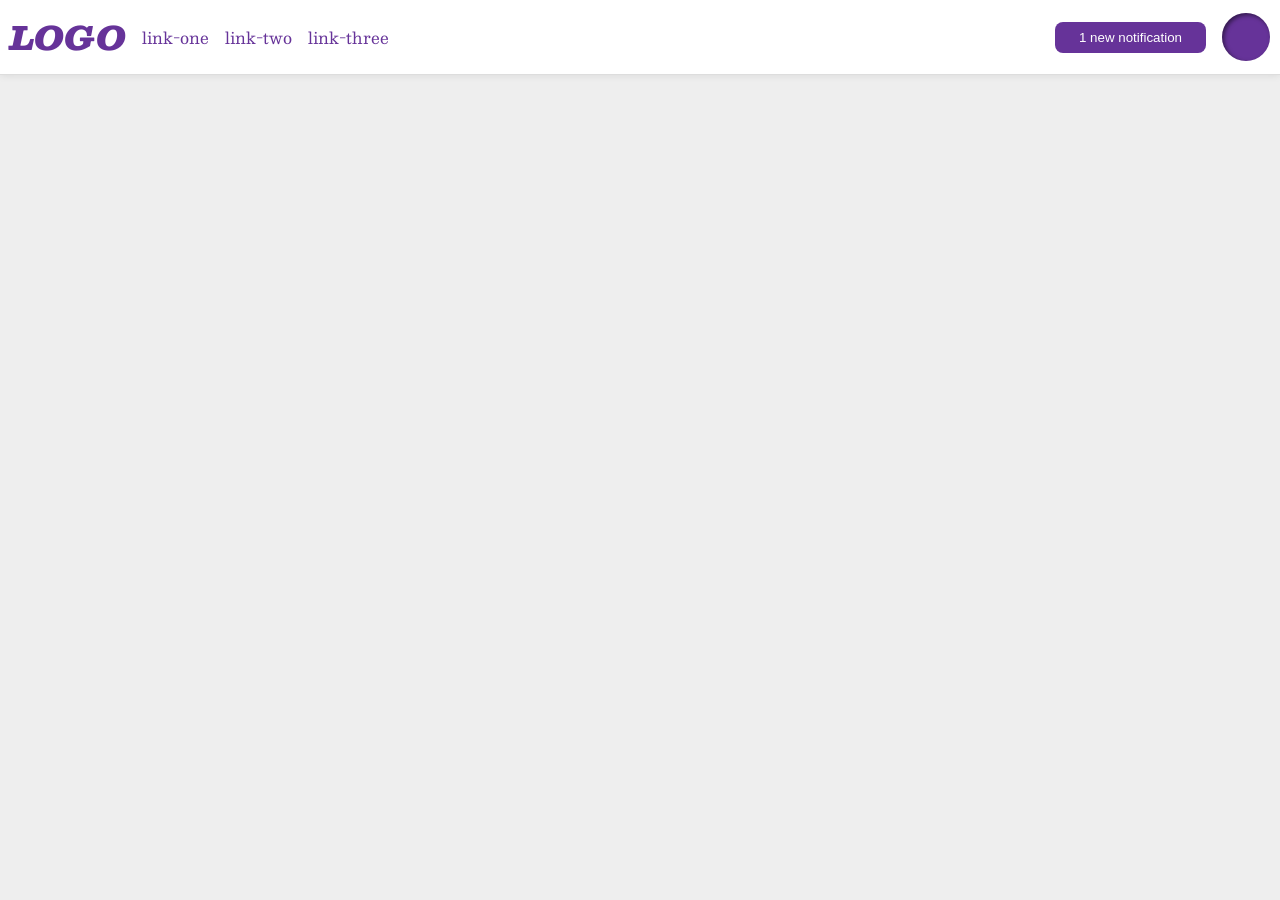
<file: foundations/flex/03-flex-header-2/index.html>
<!DOCTYPE html>
<html lang="en">
  <head>
    <meta charset="UTF-8">
    <meta http-equiv="X-UA-Compatible" content="IE=edge">
    <meta name="viewport" content="width=device-width, initial-scale=1.0">
    <title>Flex Header 2</title>
    <link rel="stylesheet" href="style.css">
  </head>
  <body>
    <div class="header">
    <div class="left">
      <div class="logo">
        LOGO
      </div>
      <ul class="links">
        <li><a href="https://google.com">link-one</a></li>
        <li><a href="https://google.com">link-two</a></li>
        <li><a href="https://google.com">link-three</a></li>
      </ul>
    </div>
    <div class="right">
      <button class="notifications">
        1 new notification
      </button>
      <div class="profile-image"></div>
    </div>
    </div>
  </body>
</html>
</file>
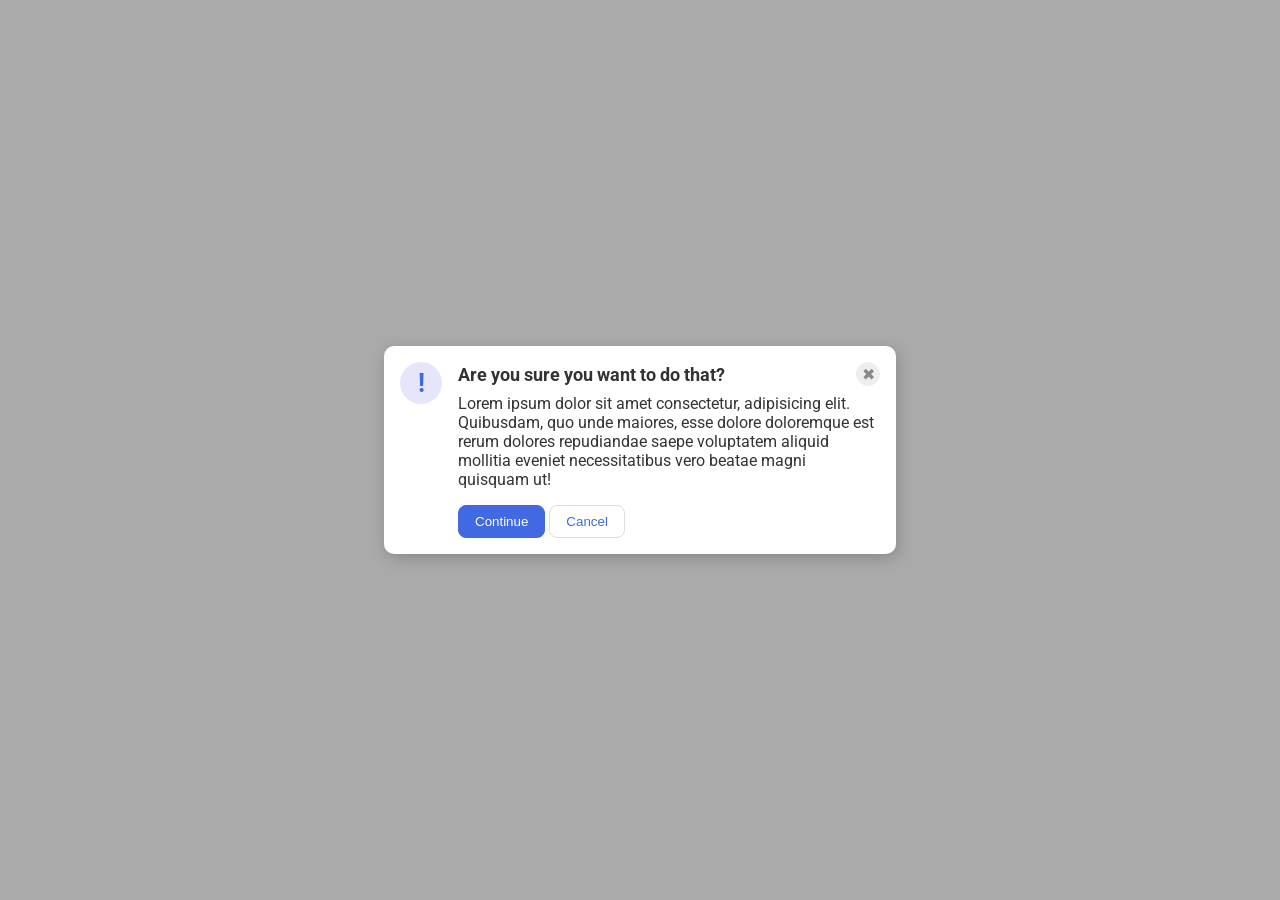
<file: foundations/flex/05-flex-modal/index.html>
<!DOCTYPE html>
<html lang="en">
  <head>
    <meta charset="UTF-8">
    <meta http-equiv="X-UA-Compatible" content="IE=edge">
    <meta name="viewport" content="width=device-width, initial-scale=1.0">
    <link rel="stylesheet" href="style.css">
    <title>Modal</title>
  </head>
  <body>
   <div class="modal">
  <div class="icon">!</div>

  <div class="box">
    <div class="header">
      Are you sure you want to do that?
      <button class="close-button">✖</button>
    </div>

    <div class="text">Lorem ipsum dolor sit amet consectetur, adipisicing elit. Quibusdam, quo unde maiores, esse dolore doloremque est rerum dolores repudiandae saepe voluptatem aliquid mollitia eveniet necessitatibus vero beatae magni quisquam ut!</div>

    <button class="continue">Continue</button>
    <button class="cancel">Cancel</button>
  </div>
</div>
  </body>
</html>
</file>
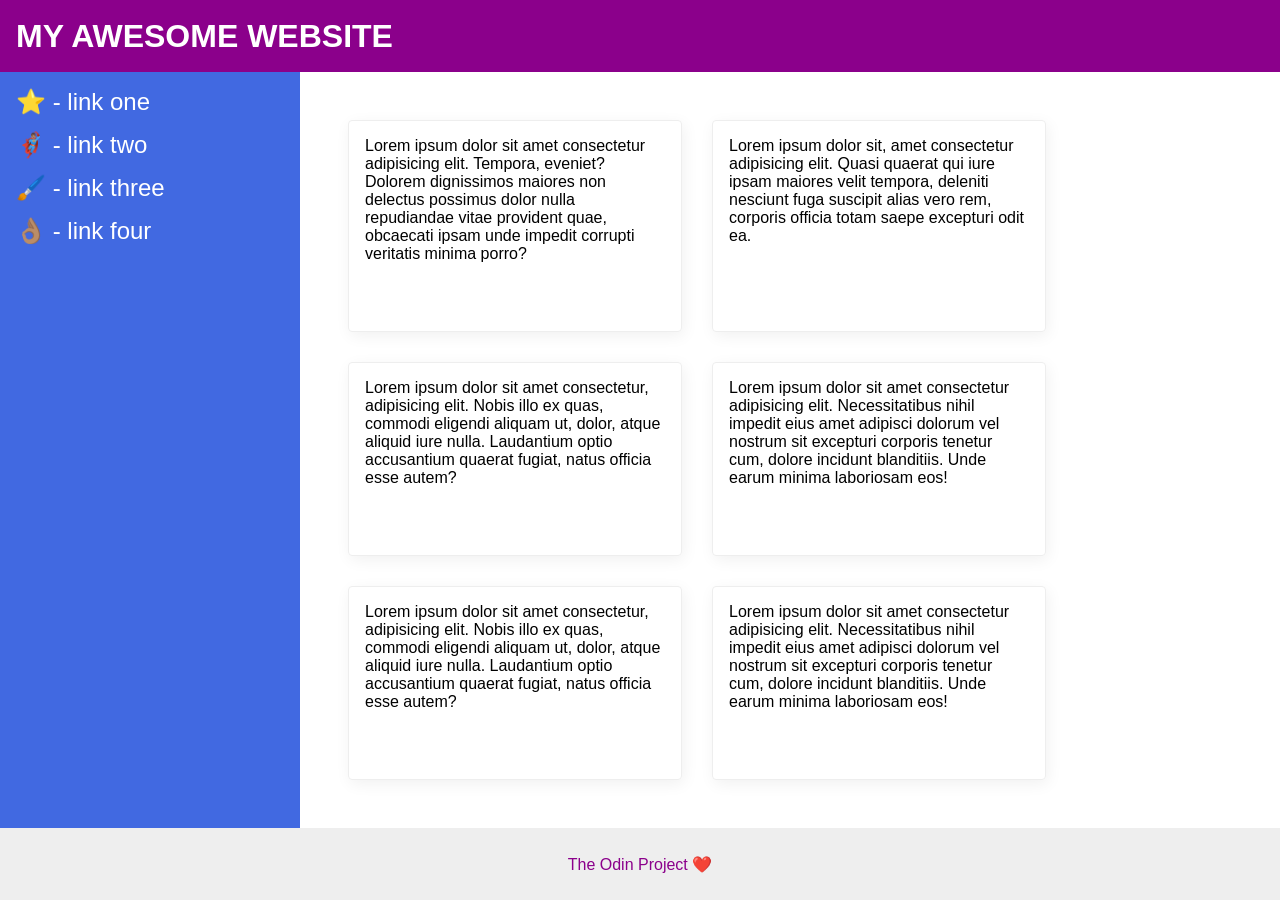
<file: foundations/flex/07-flex-layout-2/index.html>
<!DOCTYPE html>
<html lang="en">
  <head>
    <meta charset="UTF-8">
    <meta http-equiv="X-UA-Compatible" content="IE=edge">
    <meta name="viewport" content="width=device-width, initial-scale=1.0">
    <title>The Holy Grail</title>
    <link rel="stylesheet" href="style.css">
  </head>
  <body>
    <div class="header">
      MY AWESOME WEBSITE
    </div>

    <div class="body">
      <div class="sidebar">
        <ul>
          <li><a href="#">⭐ - link one</a></li>
          <li><a href="#">🦸🏽‍♂️ - link two</a></li>
          <li><a href="#">🖌️ - link three</a></li>
          <li><a href="#">👌🏽 - link four</a></li>
        </ul>
      </div>

      <div class="container">
      <div class="card">Lorem ipsum dolor sit amet consectetur adipisicing elit. Tempora, eveniet? Dolorem dignissimos maiores non delectus possimus dolor nulla repudiandae vitae provident quae, obcaecati ipsam unde impedit corrupti veritatis minima porro?</div>
      <div class="card">Lorem ipsum dolor sit, amet consectetur adipisicing elit. Quasi quaerat qui iure ipsam maiores velit tempora, deleniti nesciunt fuga suscipit alias vero rem, corporis officia totam saepe excepturi odit ea.</div>
      <div class="card">Lorem ipsum dolor sit amet consectetur, adipisicing elit. Nobis illo ex quas, commodi eligendi aliquam ut, dolor, atque aliquid iure nulla. Laudantium optio accusantium quaerat fugiat, natus officia esse autem?</div>
      <div class="card">Lorem ipsum dolor sit amet consectetur adipisicing elit. Necessitatibus nihil impedit eius amet adipisci dolorum vel nostrum sit excepturi corporis tenetur cum, dolore incidunt blanditiis. Unde earum minima laboriosam eos!</div>
      <div class="card">Lorem ipsum dolor sit amet consectetur, adipisicing elit. Nobis illo ex quas, commodi eligendi aliquam ut, dolor, atque aliquid iure nulla. Laudantium optio accusantium quaerat fugiat, natus officia esse autem?</div>
      <div class="card">Lorem ipsum dolor sit amet consectetur adipisicing elit. Necessitatibus nihil impedit eius amet adipisci dolorum vel nostrum sit excepturi corporis tenetur cum, dolore incidunt blanditiis. Unde earum minima laboriosam eos!</div>
      </div>
  </div>
    
    <div class="footer">
      The Odin Project ❤️
    </div>
  </body>
</html>
</file>
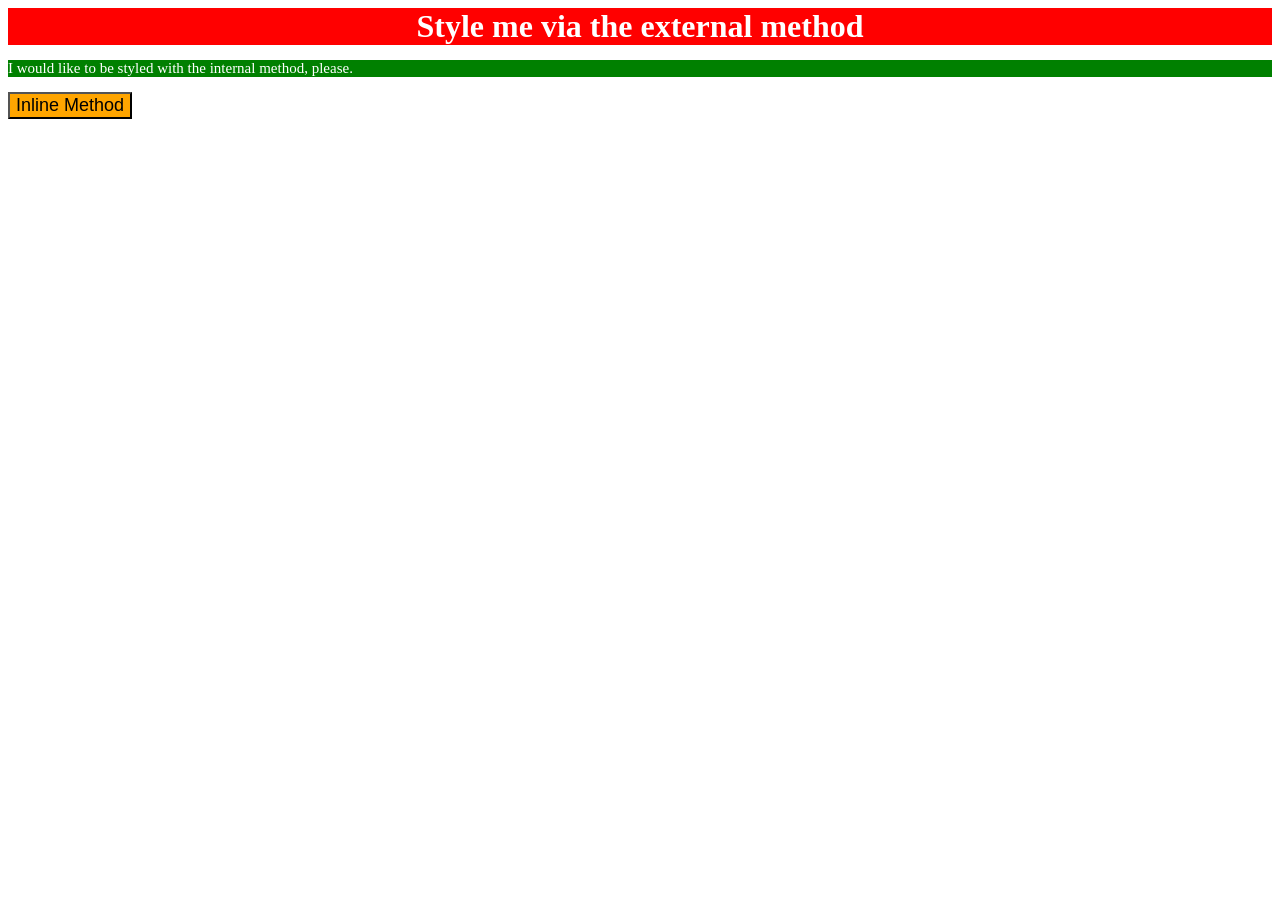
<file: foundations/intro-to-css/01-css-methods/index.html>
<!DOCTYPE html>
<html lang="en">
  <head>
    <link rel="stylesheet" href="styles.css">
    <meta charset="UTF-8">
    <meta http-equiv="X-UA-Compatible" content="IE=edge">
    <meta name="viewport" content="width=device-width, initial-scale=1.0">
    <title>Methods for Adding CSS</title>
    <style>
      p{
        background-color: green;
        color: white;
        font-size: 15px;
      }
    </style>
  </head>
  <body>
    <div style="background-color: red;
    color: white;
    text-align: center;
    font-size: 32px;
    font-weight: bold;
    ">
      Style me via the external method
    </div>
    <p class="p">I would like to be styled with the internal method, please.</p>
    <button class="button">Inline Method</button>
  </body>
</html>
</file>
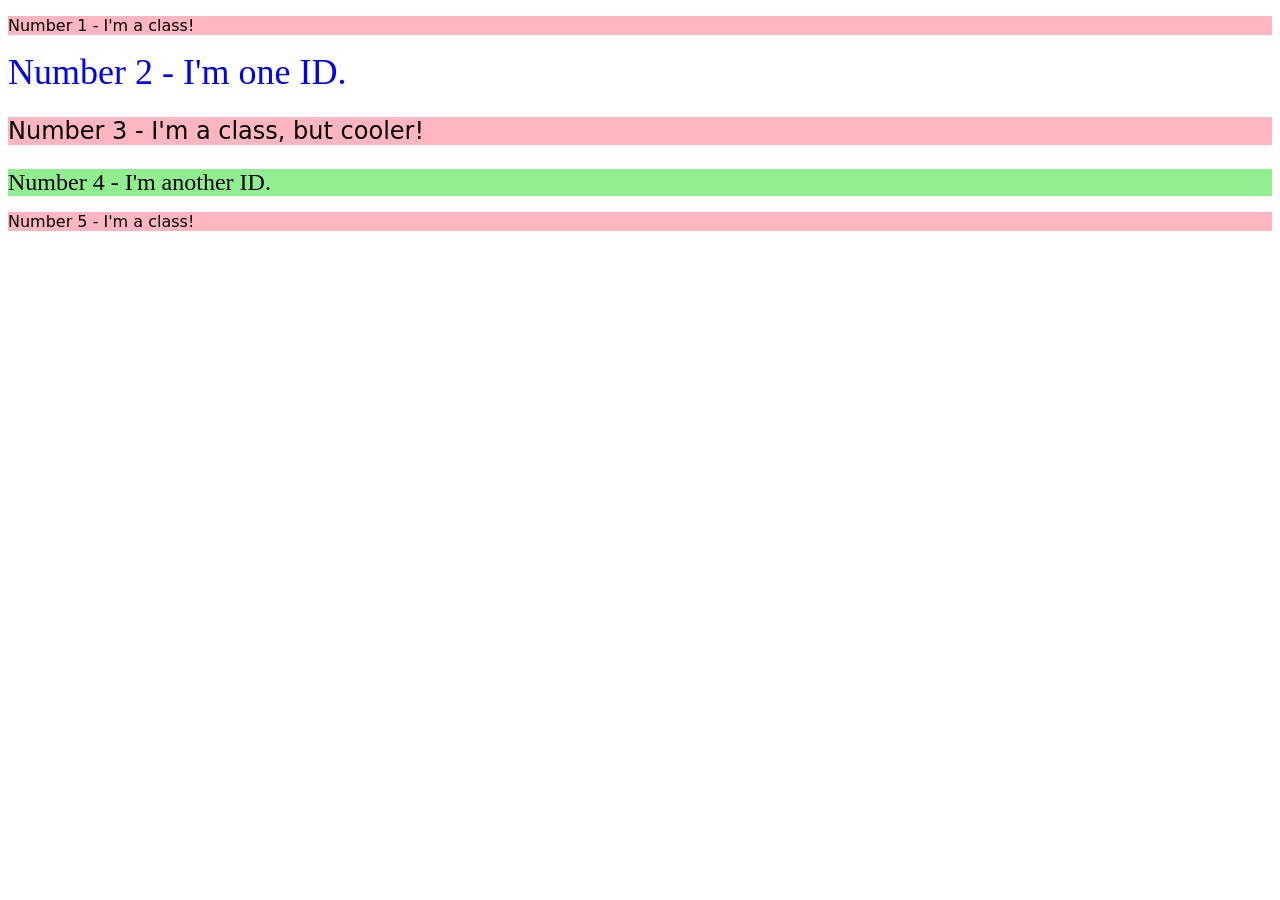
<file: foundations/intro-to-css/02-class-id-selectors/index.html>
<!DOCTYPE html>
<html lang="en">
  <head>
    <meta charset="UTF-8">
    <meta http-equiv="X-UA-Compatible" content="IE=edge">
    <meta name="viewport" content="width=device-width, initial-scale=1.0">
    <title>Class and ID Selectors</title>
    <link rel="stylesheet" href="style.css">
  </head>
  <body>
    <p class="same">Number 1 - I'm a class!</p>
    <div id="two">Number 2 - I'm one ID.</div>
    <p class="same three">Number 3 - I'm a class, but cooler!</p>
    <div id="four">Number 4 - I'm another ID.</div>
    <p class="same">Number 5 - I'm a class!</p>
  </body>
</html>
</file>
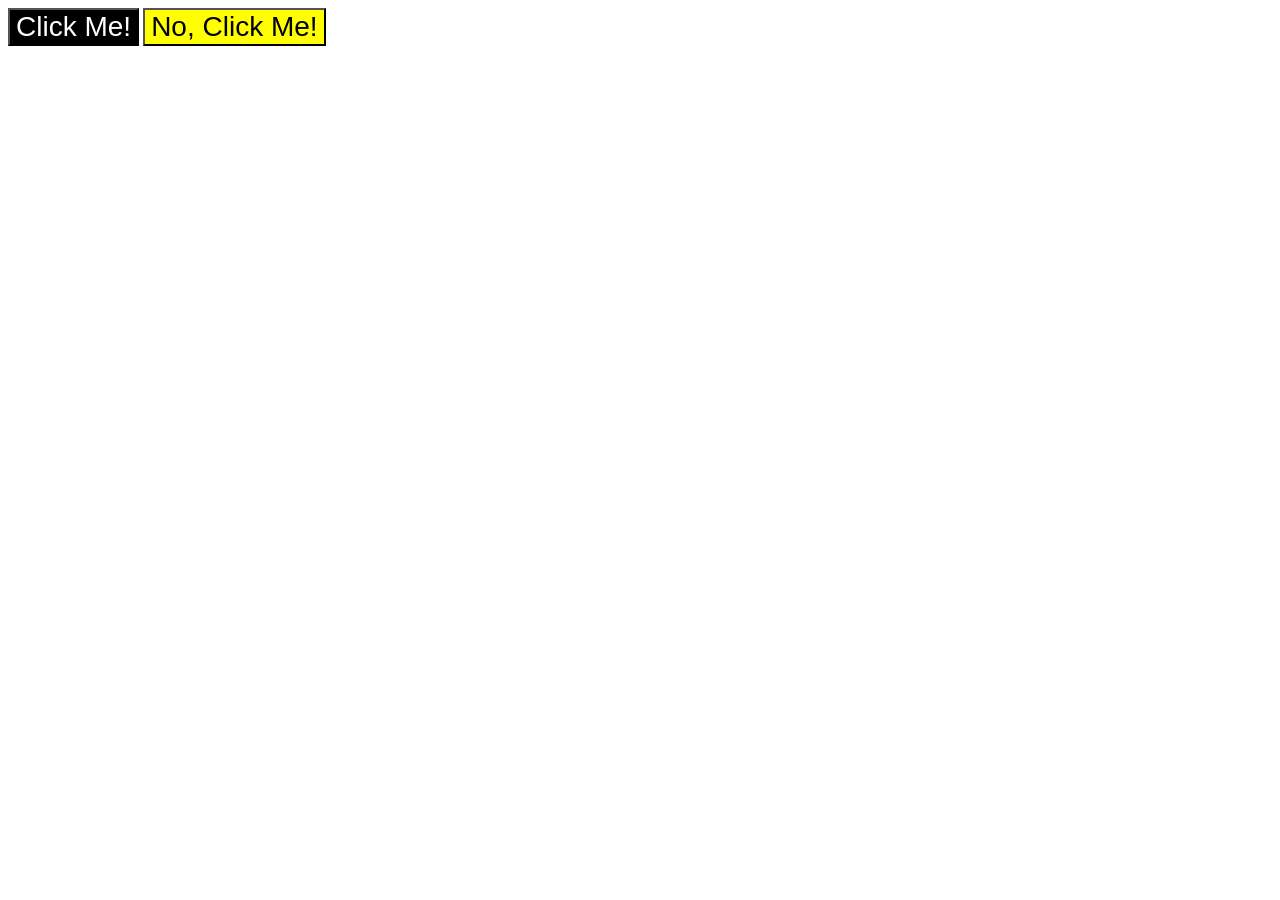
<file: foundations/intro-to-css/03-grouping-selectors/index.html>
<!DOCTYPE html>
<html lang="en">
  <head>
    <meta charset="UTF-8">
    <meta http-equiv="X-UA-Compatible" content="IE=edge">
    <meta name="viewport" content="width=device-width, initial-scale=1.0">
    <title>Grouping Selectors</title>
    <link rel="stylesheet" href="style.css">
  </head>
  <body>
    <button class="button-one">Click Me!</button>
    <button class="button-two">No, Click Me!</button>
  </body>
</html>
</file>
<file: foundations/flex/03-flex-header-2/style.css>
/* this is some magical font-importing.  
you'll learn about it later. */
@import url('https://fonts.googleapis.com/css2?family=Besley:ital,wght@0,400;1,900&display=swap');

body {
  margin: 0;
  background: #eee;
  font-family: Besley, serif;
}

.header {
  background: white;
  border-bottom: 1px solid #ddd;
  box-shadow: 0 0 8px rgba(0,0,0,.1);
  display: flex;
  padding: 10px;
  justify-content: space-between;
  
}

.profile-image {
  background: rebeccapurple;
  box-shadow: inset 2px 2px 4px rgba(0,0,0,.5);
  border-radius: 50%;
  width: 48px;
  height: 48px;
 
}

.logo {
  color: rebeccapurple;
  font-size: 32px;
  font-weight: 900;
  font-style: italic;
}

button {
  border: none;
  border-radius: 8px;
  background: rebeccapurple;
  color: white;
  padding: 8px 24px;
}

a {
  /* this removes the line under our links */
  text-decoration: none;
  color: rebeccapurple;
  
}

ul {
  list-style-type: none;
  display: flex;
  margin: 0;
  padding: 0;
  gap: 16px;
}

.left, .right{
  display: flex;
  align-items: center;
  gap: 16px;
}
</file>
<file: foundations/flex/05-flex-modal/style.css>
@import url('https://fonts.googleapis.com/css2?family=Roboto:wght@400;700&display=swap');

html, body {
  height: 100%;
}

body {
  font-family: Roboto, sans-serif;
  margin: 0;
  background: #aaa;
  color: #333;
  /* I'll give you this one for free lol */
  display: flex;
  align-items: center;
  justify-content: center;
}

.modal {
  background: white;
  width: 480px;
  border-radius: 10px;
  box-shadow: 2px 4px 16px rgba(0,0,0,.2);
  display: flex;
  gap: 16px;
  padding: 16px;
}

.icon {
  color: royalblue;
  font-size: 26px;
  font-weight: 700;
  background: lavender;
  width: 42px;
  height: 42px;
  border-radius: 50%;
  display: flex;
  align-items: center;
  justify-content: center;
  flex-shrink: 0;
}

.header{
  display: flex;
  align-items: center;
  justify-content: space-between;
  font-size: 18px;
  font-weight: bold;
  margin-bottom: 8px;
}

.close-button {
  background: #eee;
  border-radius: 50%;
  color: #888;
  font-weight: 400;
  font-size: 16px;
  height: 24px;
  width: 24px;
  display: flex;
  align-items: center;
  justify-content: center;
  border: 1px solid #eee;
  padding: 0;
}

button {
  cursor: pointer;
  padding: 8px 16px;
  border-radius: 8px;
}

button.continue {
  background: royalblue;
  border: 1px solid royalblue;
  color: white;
}

button.cancel {
  background: white;
  border: 1px solid #ddd;
  color: royalblue;
}

.text{
  margin-bottom: 16px;
}
</file>
<file: foundations/flex/07-flex-layout-2/style.css>
body {
  font-family: -apple-system, BlinkMacSystemFont, 'Segoe UI', Roboto, Oxygen, Ubuntu, Cantarell, 'Open Sans', 'Helvetica Neue', sans-serif;
  margin: 0;
  min-height: 100vh;
  display: flex;
  flex-direction: column;
}

.body{
  display: flex;
  flex: 1;
}



.header {
  height: 72px;
  background: darkmagenta;
  color: white;
  font-size: 32px;
  font-weight: 900;
  align-items: center;
  display: flex;
  padding: 0 16px;
}



a{
  font-size: 24px;
  color: white;
  text-decoration: none;
}

ul{
  list-style: none;
  margin: 0;
  padding: 0;
  
}

li{
  margin-bottom: 15px;
}


.footer {
  height: 72px;
  background: #eee;
  color: darkmagenta;
  display: flex;
  justify-content: center;
  align-items: center;
}

.sidebar {
  width: 300px;
  background: royalblue;
  box-sizing: border-box;
  width: 300px;
  flex-shrink: 0;
  padding: 16px;
  
}

.card {
  border: 1px solid #eee;
  box-shadow: 2px 4px 16px rgba(0,0,0,.06);
  border-radius: 4px;
  padding: 16px;
  width: 300px;
  
}

.container{
  display: flex;
  padding: 48px;
  flex-wrap: wrap;
  gap: 30px;
}
</file>
<file: foundations/intro-to-css/01-css-methods/styles.css>
.button{
    background-color: orange;
    font-size: 18px;
}
</file>
<file: foundations/intro-to-css/02-class-id-selectors/style.css>
/* Add CSS Styling */
.same{
    background-color: lightpink;
    color: black;
    font-family: Verdana, DejaVu Sans, sans-serif;
}

#two{
    color: blue;
    font-size: 36px;
}

.three{
    font-size: 24px;
}

#four{
    background-color: lightgreen;
    font-size: 24px;
}
</file>
<file: foundations/intro-to-css/03-grouping-selectors/style.css>
/* Add CSS Styling */
.button-one,
.button-two{
    font-size: 28px;
    font-family: Helvetica, 'Times New Roman', sans-serif;
}

.button-one{
    background-color: black;
    color: white;

}
.button-two{
    background-color: yellow;
    color: black;
}
</file>
